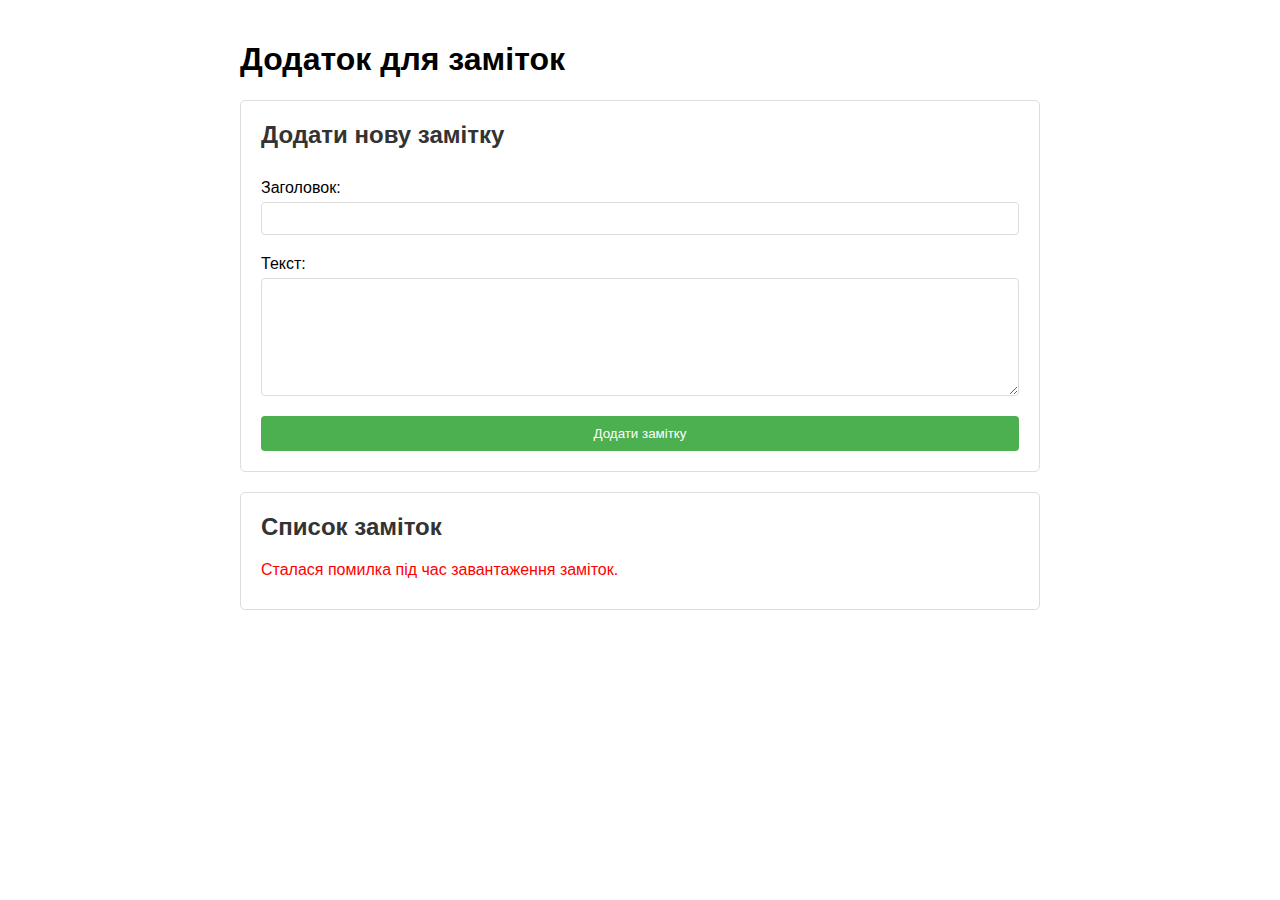
<file: Task2/index.html>
<!DOCTYPE html>
<html lang="uk">
<head>
    <meta charset="UTF-8">
    <meta name="viewport" content="width=device-width, initial-scale=1.0">
    <title>Додаток для заміток</title>
    <link rel="stylesheet" href="style.css">
</head>
<body>
    <h1>Додаток для заміток</h1>

    <!-- Форма для додавання замітки -->
    <div class="panel">
        <h2>Додати нову замітку</h2>
        <div id="createMessage" class="success-message"></div>
        <div id="createError" class="error-message"></div>
        <form id="createForm">
            <label for="title">Заголовок:</label>
            <input type="text" id="title" name="title" required>
            
            <label for="content">Текст:</label>
            <textarea id="content" name="content" required></textarea>
            
            <button type="submit">Додати замітку</button>
        </form>
    </div>

    <!-- Список заміток -->
    <div class="panel">
        <h2>Список заміток</h2>
        <div id="notesList"></div>
    </div>

    <!-- Форма редагування (прихована за замовчуванням) -->
    <div class="panel edit-form" id="editPanel">
        <h2>Редагувати замітку</h2>
        <div id="editMessage" class="success-message"></div>
        <div id="editError" class="error-message"></div>
        <form id="editForm">
            <input type="hidden" id="editId" name="editId">
            
            <label for="editTitle">Заголовок:</label>
            <input type="text" id="editTitle" name="editTitle" required>
            
            <label for="editContent">Текст:</label>
            <textarea id="editContent" name="editContent" required></textarea>
            
            <button type="submit">Зберегти зміни</button>
            <button type="button" id="cancelEdit">Скасувати</button>
        </form>
    </div>

    <script src="script.js"></script>
</body>
</html>
</file>
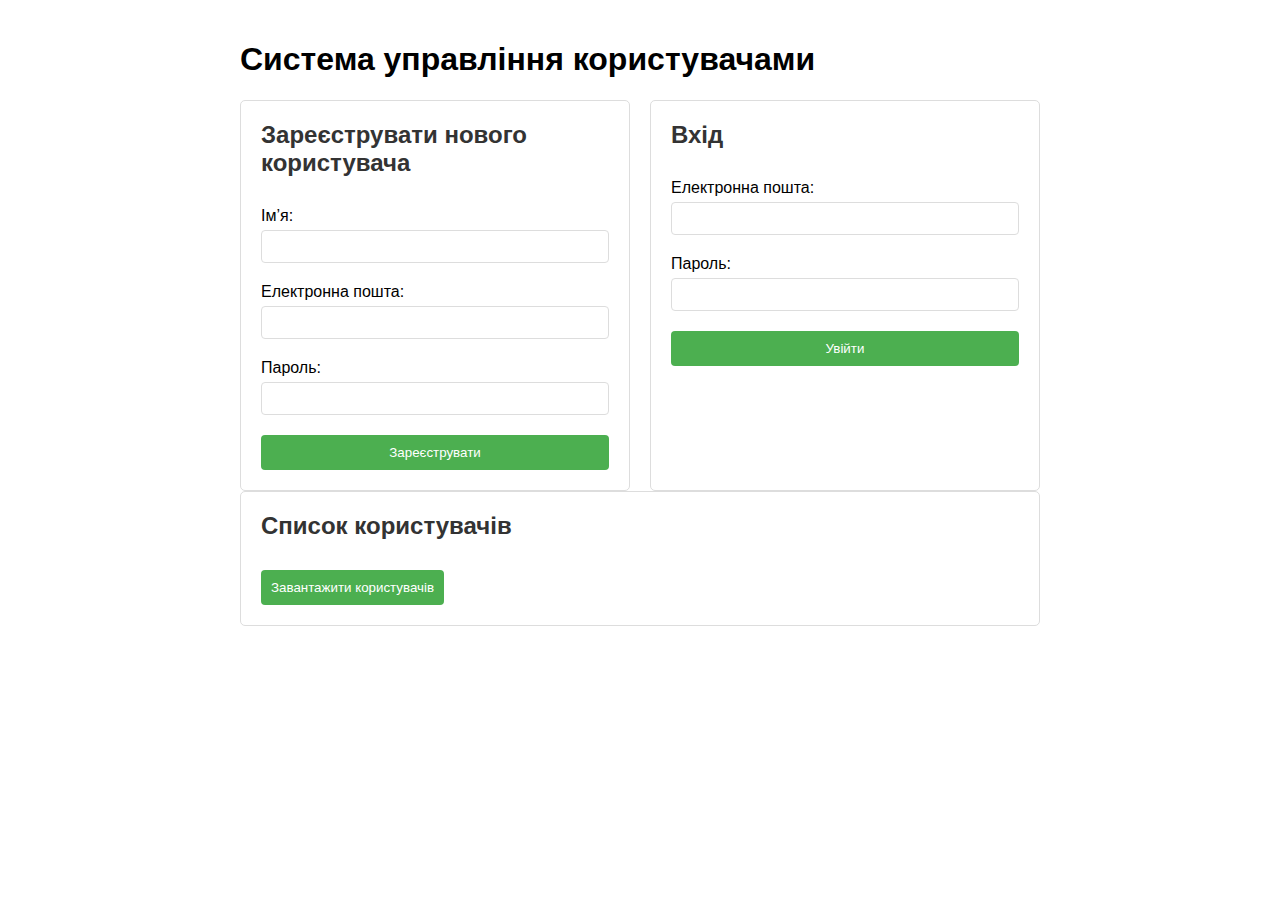
<file: user_registration.html>
<!DOCTYPE html>
<html lang="uk">
<head>
    <meta charset="UTF-8">
    <meta name="viewport" content="width=device-width, initial-scale=1.0">
    <title>Система управління користувачами</title>
    <style>
        body {
            font-family: Arial, sans-serif;
            max-width: 800px;
            margin: 0 auto;
            padding: 20px;
        }
        .container {
            display: flex;
            gap: 20px;
        }
        .panel {
            flex: 1;
            padding: 20px;
            border: 1px solid #ddd;
            border-radius: 5px;
        }
        h2 {
            margin-top: 0;
            color: #333;
        }
        form {
            display: flex;
            flex-direction: column;
        }
        label {
            margin-top: 10px;
            margin-bottom: 5px;
        }
        input {
            padding: 8px;
            margin-bottom: 10px;
            border: 1px solid #ddd;
            border-radius: 4px;
        }
        button {
            padding: 10px;
            background-color: #4CAF50;
            color: white;
            border: none;
            border-radius: 4px;
            cursor: pointer;
            margin-top: 10px;
        }
        button:hover {
            background-color: #45a049;
        }
        table {
            width: 100%;
            border-collapse: collapse;
            margin-top: 20px;
        }
        th, td {
            border: 1px solid #ddd;
            padding: 8px;
            text-align: left;
        }
        th {
            background-color: #f2f2f2;
        }
        .edit-form {
            display: none;
        }
        .action-buttons {
            display: flex;
            gap: 5px;
        }
        .error-message {
            color: red;
            margin-bottom: 10px;
        }
        .success-message {
            color: green;
            margin-bottom: 10px;
        }
    </style>
</head>
<body>
    <h1>Система управління користувачами</h1>
    
    <div class="container">
        <!-- Панель реєстрації -->
        <div class="panel">
            <h2>Зареєструвати нового користувача</h2>
            <div id="registerMessage" class="success-message"></div>
            <div id="registerError" class="error-message"></div>
            <form id="registerForm">
                <label for="name">Ім’я:</label>
                <input type="text" id="name" name="name" required>
                
                <label for="email">Електронна пошта:</label>
                <input type="email" id="email" name="email" required>
                
                <label for="password">Пароль:</label>
                <input type="password" id="password" name="password" required>
                
                <button type="submit">Зареєструвати</button>
            </form>
        </div>
        
        <!-- Панель входу -->
        <div class="panel">
            <h2>Вхід</h2>
            <div id="loginMessage" class="success-message"></div>
            <div id="loginError" class="error-message"></div>
            <form id="loginForm">
                <label for="loginEmail">Електронна пошта:</label>
                <input type="email" id="loginEmail" name="loginEmail" required>
                
                <label for="loginPassword">Пароль:</label>
                <input type="password" id="loginPassword" name="loginPassword" required>
                
                <button type="submit">Увійти</button>
            </form>
        </div>
    </div>
    
    <!-- Панель списку користувачів -->
    <div class="panel">
        <h2>Список користувачів</h2>
        <button id="loadUsers">Завантажити користувачів</button>
        <div id="userList"></div>
    </div>
    
    <!-- Форма редагування користувача (прихована за замовчуванням) -->
    <div class="panel edit-form" id="editPanel">
        <h2>Редагувати користувача</h2>
        <div id="editMessage" class="success-message"></div>
        <div id="editError" class="error-message"></div>
        <form id="editForm">
            <input type="hidden" id="editId" name="editId">
            
            <label for="editName">Ім’я:</label>
            <input type="text" id="editName" name="editName" required>
            
            <label for="editEmail">Електронна пошта:</label>
            <input type="email" id="editEmail" name="editEmail" required>
            
            <button type="submit">Зберегти зміни</button>
            <button type="button" id="cancelEdit">Скасувати</button>
        </form>
    </div>

    <script>
        // Базовий URL для API
        const API_BASE_URL = 'api';
        
        // Елементи DOM
        const registerForm = document.getElementById('registerForm');
        const loginForm = document.getElementById('loginForm');
        const loadUsersBtn = document.getElementById('loadUsers');
        const userListDiv = document.getElementById('userList');
        const editForm = document.getElementById('editForm');
        const editPanel = document.getElementById('editPanel');
        const cancelEditBtn = document.getElementById('cancelEdit');
        
        // Елементи для повідомлень
        const registerMessage = document.getElementById('registerMessage');
        const registerError = document.getElementById('registerError');
        const loginMessage = document.getElementById('loginMessage');
        const loginError = document.getElementById('loginError');
        const editMessage = document.getElementById('editMessage');
        const editError = document.getElementById('editError');
        
        // Обробник відправлення форми реєстрації
        registerForm.addEventListener('submit', async (e) => {
            e.preventDefault();
            
            // Очистка попередніх повідомлень
            registerMessage.textContent = '';
            registerError.textContent = '';
            
            // Отримання даних із форми
            const name = document.getElementById('name').value.trim();
            const email = document.getElementById('email').value.trim();
            const password = document.getElementById('password').value;
            
            // Перевірка даних
            if (!name || !email || !password) {
                registerError.textContent = 'Усі поля обов’язкові!';
                return;
            }
            
            // Перевірка формату email
            const emailRegex = /^[^\s@]+@[^\s@]+\.[^\s@]+$/;
            if (!emailRegex.test(email)) {
                registerError.textContent = 'Введіть правильну адресу електронної пошти!';
                return;
            }
            
            // Перевірка довжини пароля
            if (password.length < 6) {
                registerError.textContent = 'Пароль має бути щонайменше 6 символів!';
                return;
            }
            
            // Створення даних для запиту
            const userData = {
                name: name,
                email: email,
                password: password
            };
            
            try {
                // Надсилання запиту на реєстрацію
                const response = await fetch(`${API_BASE_URL}/registration.php`, {
                    method: 'POST',
                    headers: {
                        'Content-Type': 'application/json'
                    },
                    body: JSON.stringify(userData)
                });
                
                const data = await response.json();
                
                if (data.success) {
                    registerMessage.textContent = 'Реєстрація успішна!';
                    registerForm.reset();
                    loadUsers();
                } else {
                    registerError.textContent = data.message || 'Реєстрація не вдалася!';
                }
            } catch (error) {
                registerError.textContent = 'Сталася помилка. Спробуйте ще раз.';
                console.error('Помилка реєстрації:', error);
            }
        });
        
        // Обробник відправлення форми входу
        loginForm.addEventListener('submit', async (e) => {
            e.preventDefault();
            
            // Очистка попередніх повідомлень
            loginMessage.textContent = '';
            loginError.textContent = '';
            
            // Отримання даних із форми
            const email = document.getElementById('loginEmail').value.trim();
            const password = document.getElementById('loginPassword').value;
            
            // Перевірка даних
            if (!email || !password) {
                loginError.textContent = 'Електронна пошта та пароль обов’язкові!';
                return;
            }
            
            // Створення даних для запиту
            const loginData = {
                email: email,
                password: password
            };
            
            try {
                // Надсилання запиту на вхід
                const response = await fetch(`${API_BASE_URL}/login.php`, {
                    method: 'POST',
                    headers: {
                        'Content-Type': 'application/json'
                    },
                    body: JSON.stringify(loginData)
                });
                
                const data = await response.json();
                
                if (data.success) {
                    loginMessage.textContent = 'Вхід успішний!';
                    loginForm.reset();
                } else {
                    loginError.textContent = data.message || 'Вхід не вдався!';
                }
            } catch (error) {
                loginError.textContent = 'Сталася помилка. Спробуйте ще раз.';
                console.error('Помилка входу:', error);
            }
        });
        
        // Обробник натискання кнопки "Завантажити користувачів"
        loadUsersBtn.addEventListener('click', loadUsers);
        
        // Функція завантаження користувачів
        async function loadUsers() {
            try {
                const response = await fetch(`${API_BASE_URL}/get_user.php`);
                const data = await response.json();
                
                if (data.success) {
                    displayUsers(data.users);
                } else {
                    userListDiv.innerHTML = `<p class="error-message">${data.message || 'Не вдалося завантажити користувачів!'}</p>`;
                }
            } catch (error) {
                userListDiv.innerHTML = '<p class="error-message">Сталася помилка під час завантаження користувачів.</p>';
                console.error('Помилка завантаження користувачів:', error);
            }
        }
        
        // Функція відображення користувачів
        function displayUsers(users) {
            if (!users || users.length === 0) {
                userListDiv.innerHTML = '<p>Користувачів не знайдено.</p>';
                return;
            }
            
            let html = `
            <table>
                <thead>
                    <tr>
                        <th>ID</th>
                        <th>Ім’я</th>
                        <th>Електронна пошта</th>
                        <th>Дії</th>
                    </tr>
                </thead>
                <tbody>
            `;
            
            users.forEach(user => {
                html += `
                <tr>
                    <td>${user.id}</td>
                    <td>${user.name}</td>
                    <td>${user.email}</td>
                    <td class="action-buttons">
                        <button onclick="editUser(${user.id}, '${user.name}', '${user.email}')">Редагувати</button>
                        <button onclick="deleteUser(${user.id})">Видалити</button>
                    </td>
                </tr>
                `;
            });
            
            html += `
                </tbody>
            </table>
            `;
            
            userListDiv.innerHTML = html;
        }
        
        // Функція редагування користувача
        window.editUser = function(id, name, email) {
            editPanel.style.display = 'block';
            document.getElementById('editId').value = id;
            document.getElementById('editName').value = name;
            document.getElementById('editEmail').value = email;
            editPanel.scrollIntoView({ behavior: 'smooth' });
        };
        
        // Обробник натискання кнопки "Скасувати"
        cancelEditBtn.addEventListener('click', () => {
            editPanel.style.display = 'none';
            editForm.reset();
        });
        
        // Обробник відправлення форми редагування
        editForm.addEventListener('submit', async (e) => {
            e.preventDefault();
            
            // Очистка попередніх повідомлень
            editMessage.textContent = '';
            editError.textContent = '';
            
            // Отримання даних із форми
            const id = document.getElementById('editId').value;
            const name = document.getElementById('editName').value.trim();
            const email = document.getElementById('editEmail').value.trim();
            
            // Перевірка даних
            if (!name || !email) {
                editError.textContent = 'Ім’я та електронна пошта обов’язкові!';
                return;
            }
            
            // Створення даних для запиту
            const userData = {
                id: id,
                name: name,
                email: email
            };
            
            try {
                // Надсилання запиту на оновлення
                const response = await fetch(`${API_BASE_URL}/update_user.php`, {
                    method: 'POST',
                    headers: {
                        'Content-Type': 'application/json'
                    },
                    body: JSON.stringify(userData)
                });
                
                const data = await response.json();
                
                if (data.success) {
                    editMessage.textContent = 'Користувача успішно оновлено!';
                    loadUsers();
                    setTimeout(() => {
                        editPanel.style.display = 'none';
                        editForm.reset();
                    }, 2000);
                } else {
                    editError.textContent = data.message || 'Оновлення не вдалося!';
                }
            } catch (error) {
                editError.textContent = 'Сталася помилка. Спробуйте ще раз.';
                console.error('Помилка оновлення користувача:', error);
            }
        });
        
        // Функція видалення користувача
        window.deleteUser = async function(id) {
            if (!confirm('Ви впевнені, що хочете видалити цього користувача?')) {
                return;
            }
            
            try {
                // Надсилання запиту на видалення
                const response = await fetch(`${API_BASE_URL}/delete_user.php`, {
                    method: 'POST',
                    headers: {
                        'Content-Type': 'application/json'
                    },
                    body: JSON.stringify({ id: id })
                });
                
                const data = await response.json();
                
                if (data.success) {
                    loadUsers();
                } else {
                    alert(data.message || 'Видалення не вдалося!');
                }
            } catch (error) {
                alert('Сталася помилка під час видалення користувача.');
                console.error('Помилка видалення користувача:', error);
            }
        };
    </script>
</body>
</html>
</file>
<file: Task2/style.css>
body {
    font-family: Arial, sans-serif;
    max-width: 800px;
    margin: 0 auto;
    padding: 20px;
}

.panel {
    padding: 20px;
    border: 1px solid #ddd;
    border-radius: 5px;
    margin-bottom: 20px;
}

h2 {
    margin-top: 0;
    color: #333;
}

form {
    display: flex;
    flex-direction: column;
}

label {
    margin-top: 10px;
    margin-bottom: 5px;
}

input, textarea {
    padding: 8px;
    margin-bottom: 10px;
    border: 1px solid #ddd;
    border-radius: 4px;
}

textarea {
    height: 100px;
    resize: vertical;
}

button {
    padding: 10px;
    background-color: #4CAF50;
    color: white;
    border: none;
    border-radius: 4px;
    cursor: pointer;
    margin-top: 10px;
}

button:hover {
    background-color: #45a049;
}

.note {
    border: 1px solid #ddd;
    padding: 10px;
    margin-bottom: 10px;
    border-radius: 4px;
}

.note h3 {
    margin: 0 0 10px 0;
}

.note p {
    margin: 0 0 10px 0;
}

.note .actions {
    display: flex;
    gap: 10px;
}

.note .actions button {
    padding: 5px 10px;
    font-size: 14px;
}

.edit-form {
    display: none;
}

.error-message {
    color: red;
    margin-bottom: 10px;
}

.success-message {
    color: green;
    margin-bottom: 10px;
}
</file>
